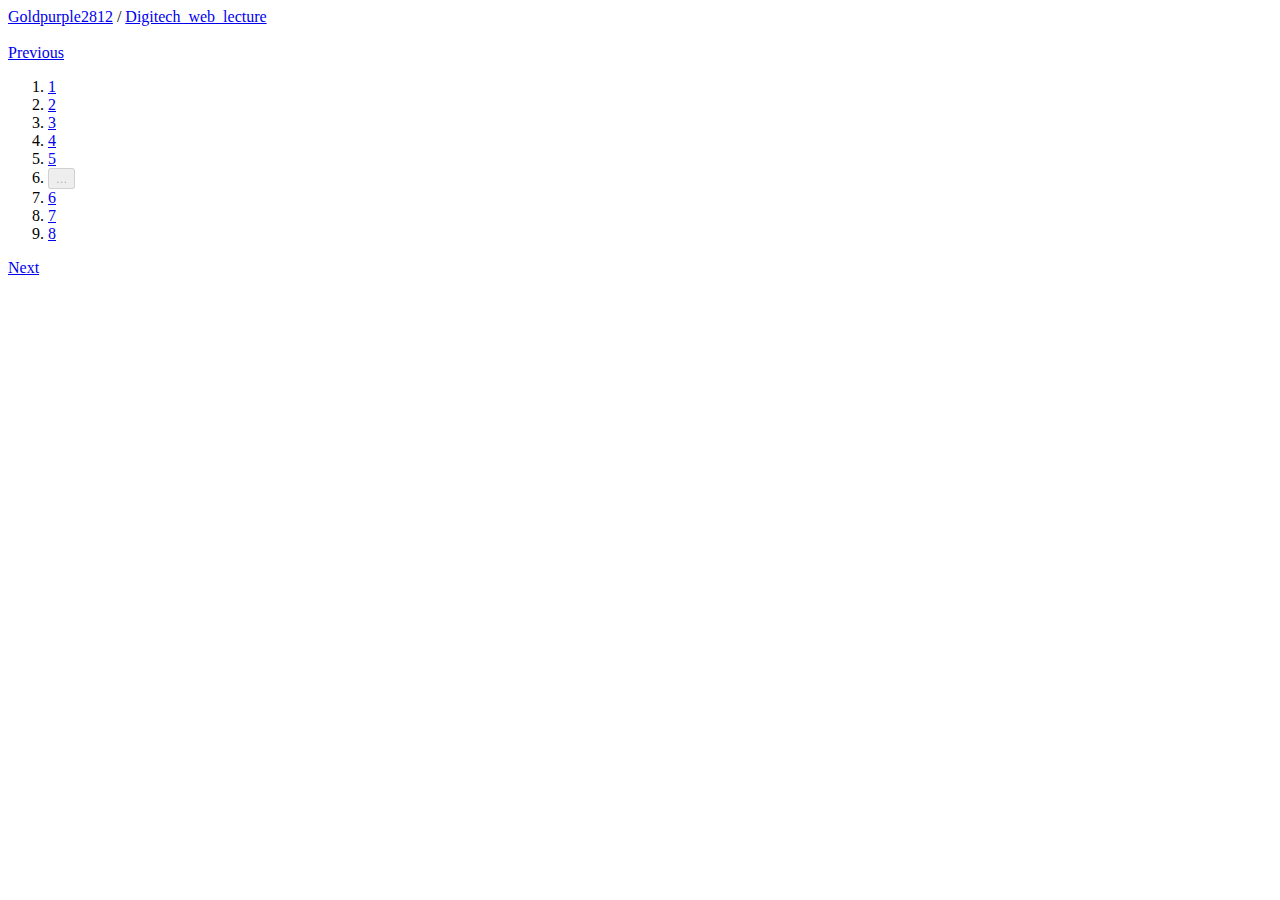
<file: Day2/HomeWork/index.html>
<!DOCTYPE html>
<html lang="ko">

<head>
    <meta charset="UTF-8">
    <meta http-equiv="X-UA-Compatible" content="IE=edge">
    <meta name="viewport" content="width=device-width, initial-scale=1.0">
    <title>Markup1</title>
</head>

<body>
    <a href="https://github.com/Goldpurple2812" target="_blank">Goldpurple2812</a>
    <span>/</span>
    <a href="https://github.com/Goldpurple2812/Digitech_web_lecture" target="_blank">Digitech_web_lecture</a> <br>
    <br>

    <a href="#" type="text" class="disabled">Previous</a>

    <ol>
        <li>
            <a href="#">1</a>
        </li>
        <li>
            <a href="#">2</a>
        <li>
            <a href="#">3</a>
        </li>
        <li>
            <a href="#">4</a>
        </li>
        <li>
            <a href="#">5</a>
        </li>
        <li>
            <button disabled>...</button>
        </li>
        <li>
            <a href="#">6</a>
        </li>
        <li>
            <a href="#">7</a>
        </li>
        <li>
            <a href="#">8</a>
        </li>
    </ol>
    <a href="#">Next</a>
</body>

</html>
</file>
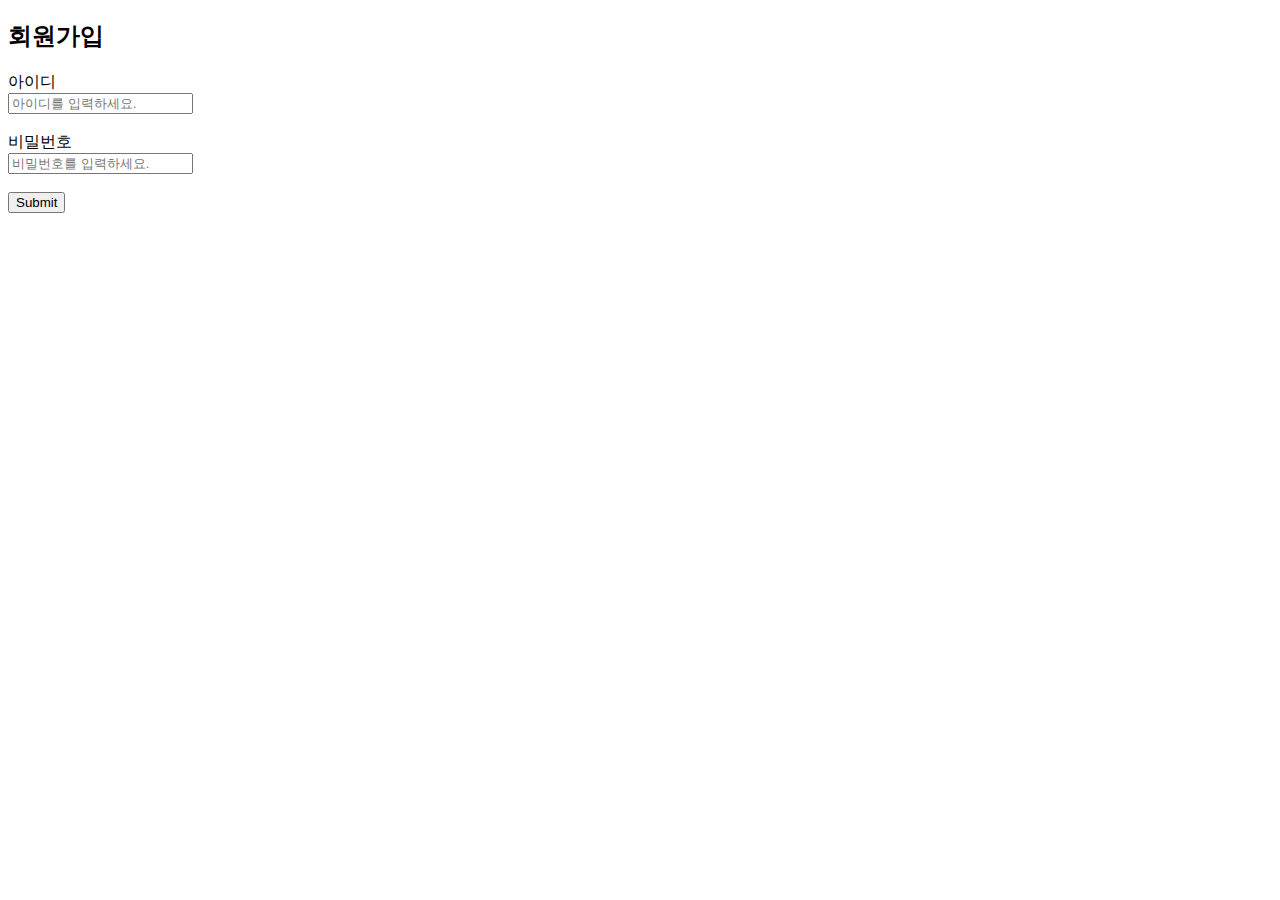
<file: Day2/Class.html>
<!DOCTYPE html>
<html lang="ko">

<head>
    <meta charset="UTF-8">
    <meta http-equiv="X-UA-Compatible" content="IE=edge">
    <meta name="viewport" content="width=device-width, initial-scale=1.0">
    <title>homework1</title>
</head>

<body>   
    <h2>회원가입</h2>

    <form action="" method="get">
        <label for="input_id">아이디</label><br>
        <input type="id" name="input_id" id="input_id" placeholder="아이디를 입력하세요." minlength="6" maxlength="13" required><br>
        <br>
        <label for="input_pwd">비밀번호</label><br>
        <input type="password" name="input_pwd" id="input_pwd" placeholder="비밀번호를 입력하세요." minlength="6" maxlength="13" required><br>
        <br>
        <input type="submit" value="Submit">
    </form>
    
</body>

</html>
</file>
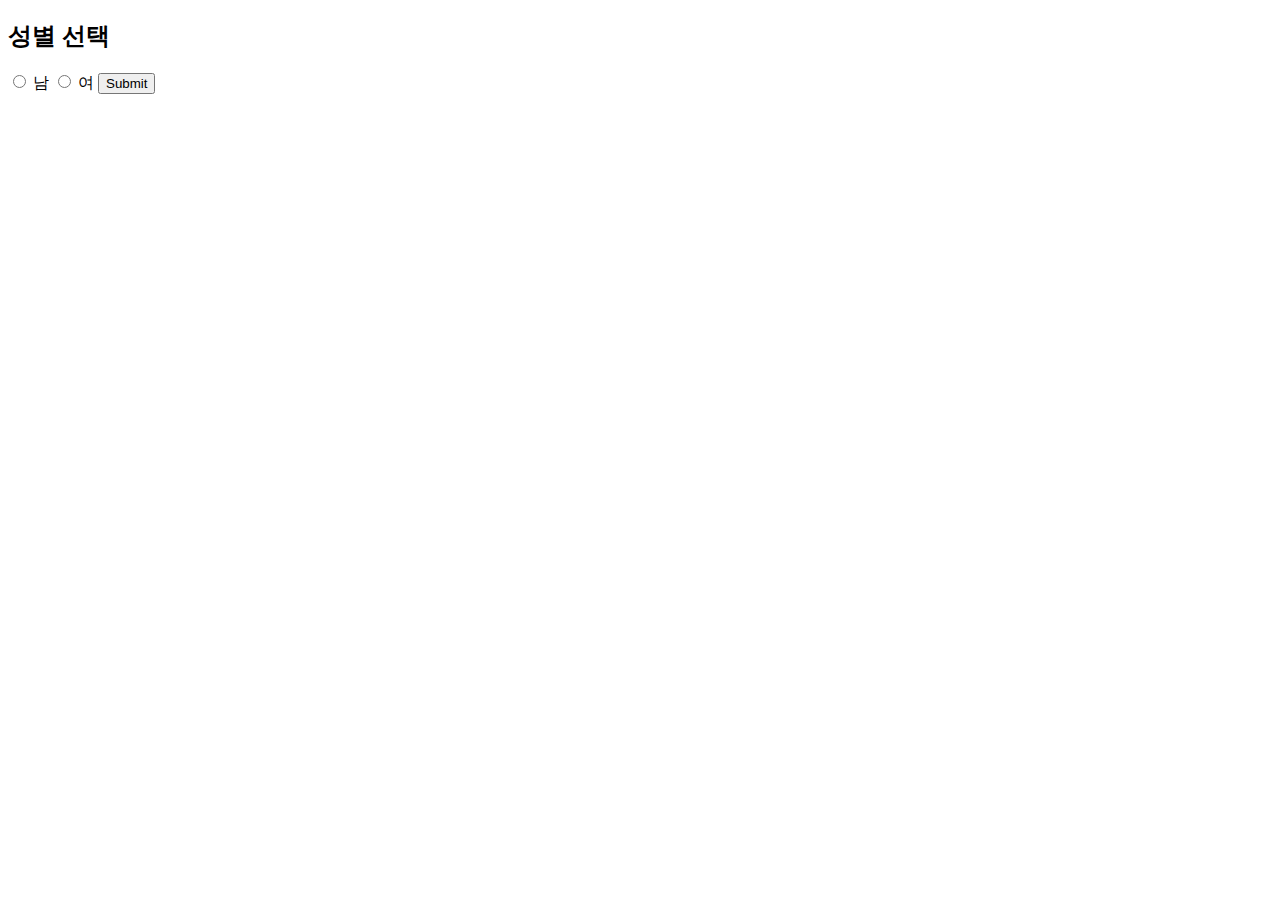
<file: Day2/Class2.html>
<!DOCTYPE html>
<html lang="ko">

<head>
    <meta charset="UTF-8">
    <meta http-equiv="X-UA-Compatible" content="IE=edge">
    <meta name="viewport" content="width=device-width, initial-scale=1.0">
    <title>homework2</title>
</head>

<body>
    <h2>성별 선택</h2>
    <form action="">
        <input type="radio" id="input_man" name="gender" value="man">
        <label for="input_MAN">남</label>

        <input type="radio" id="input_woman" name="gender" value="woman">
        <label for="input_WOMAN">여</label>

        <input type="submit" value="Submit">
    </form>



</body>

</html>
</file>
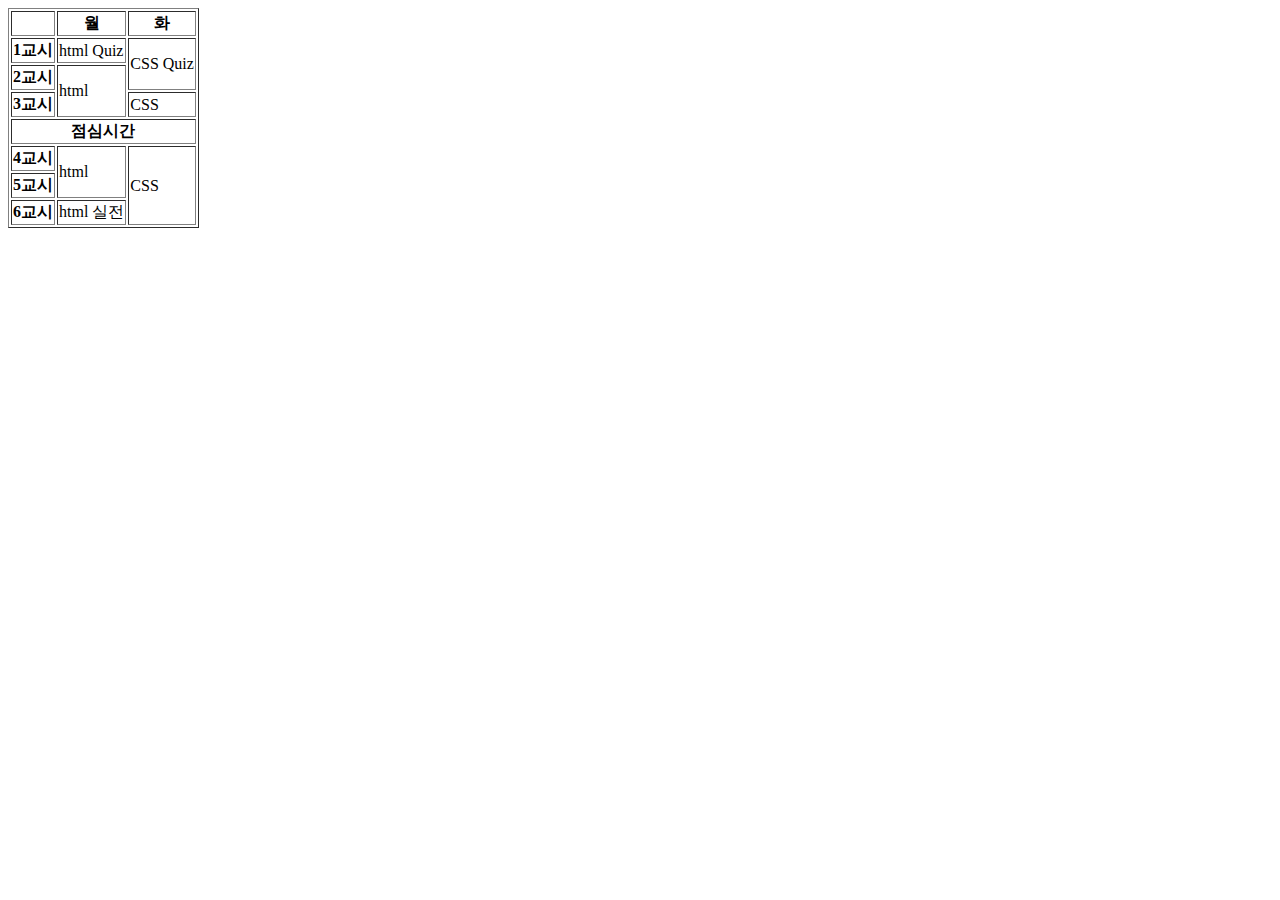
<file: Day2/Class3.html>
<!DOCTYPE html>
<html lang="ko">

<head>
    <meta charset="UTF-8">
    <meta http-equiv="X-UA-Compatible" content="IE=edge">
    <meta name="viewport" content="width=device-width, initial-scale=1.0">
    <title>homework3</title>
</head>

<body>
    <table border="1">
        <tr>
            <td></td>
            <th>월</th>
            <th>화</th>
        </tr>
        <tr>
            <th>1교시</th>
            <td>html Quiz</td>
            <td rowspan="2">CSS Quiz</td>
        </tr>
        <tr>
            <th>2교시</th>
            <td rowspan="2">html</td>
        </tr>
        <tr>
            <th>3교시</th>
            <td>CSS</td>
        </tr>
        <tr>
            <th colspan="3">점심시간</th>
        </tr>
        <tr>
            <th>4교시</th>
            <td rowspan="2">html</td>
            <td rowspan="3">CSS</td>
        </tr>
        <tr>
            <th>5교시</th>
        </tr>
        <tr>
            <th>6교시</th>
            <td>html 실전</td>
        </tr>
    </table>
</body>

</html>
</file>
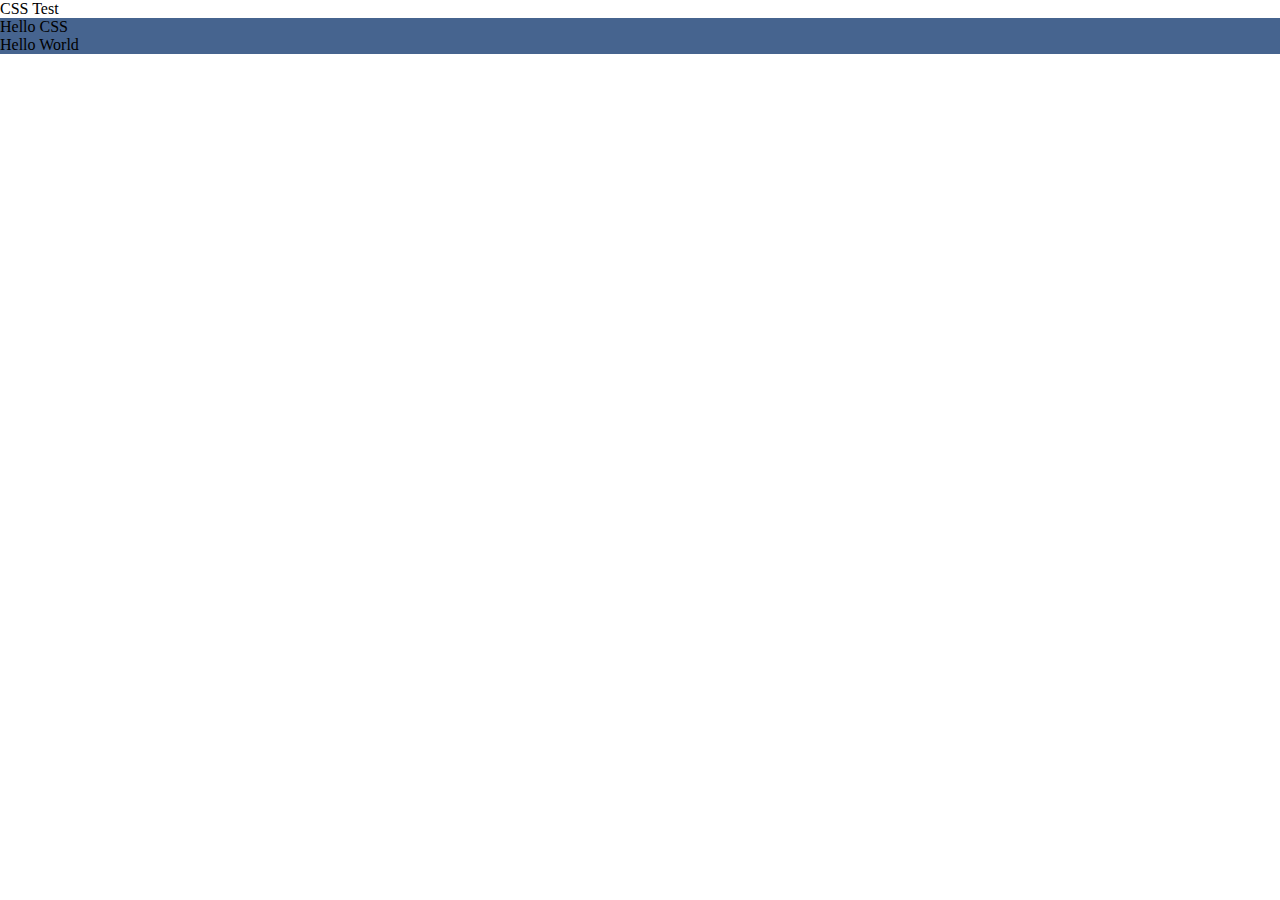
<file: Day2/test.html>
<!DOCTYPE html>
<html lang="en">

<head>
    <meta charset="UTF-8">
    <meta http-equiv="X-UA-Compatible" content="IE=edge">
    <meta name="viewport" content="width=device-width, initial-scale=1.0">
    <link rel="stylesheet" href="./test.css"
    <title>CSS Test</title>
</head>

<body>  
    <div class="box">Hello CSS</div>
    <div class="box">Hello World</div>
</body>

</html>
</file>
<file: Day2/test.css>
* {
    box-sizing: border-box;
    margin: 0;
}


.box {
    background-color: #46648f;
}
</file>
